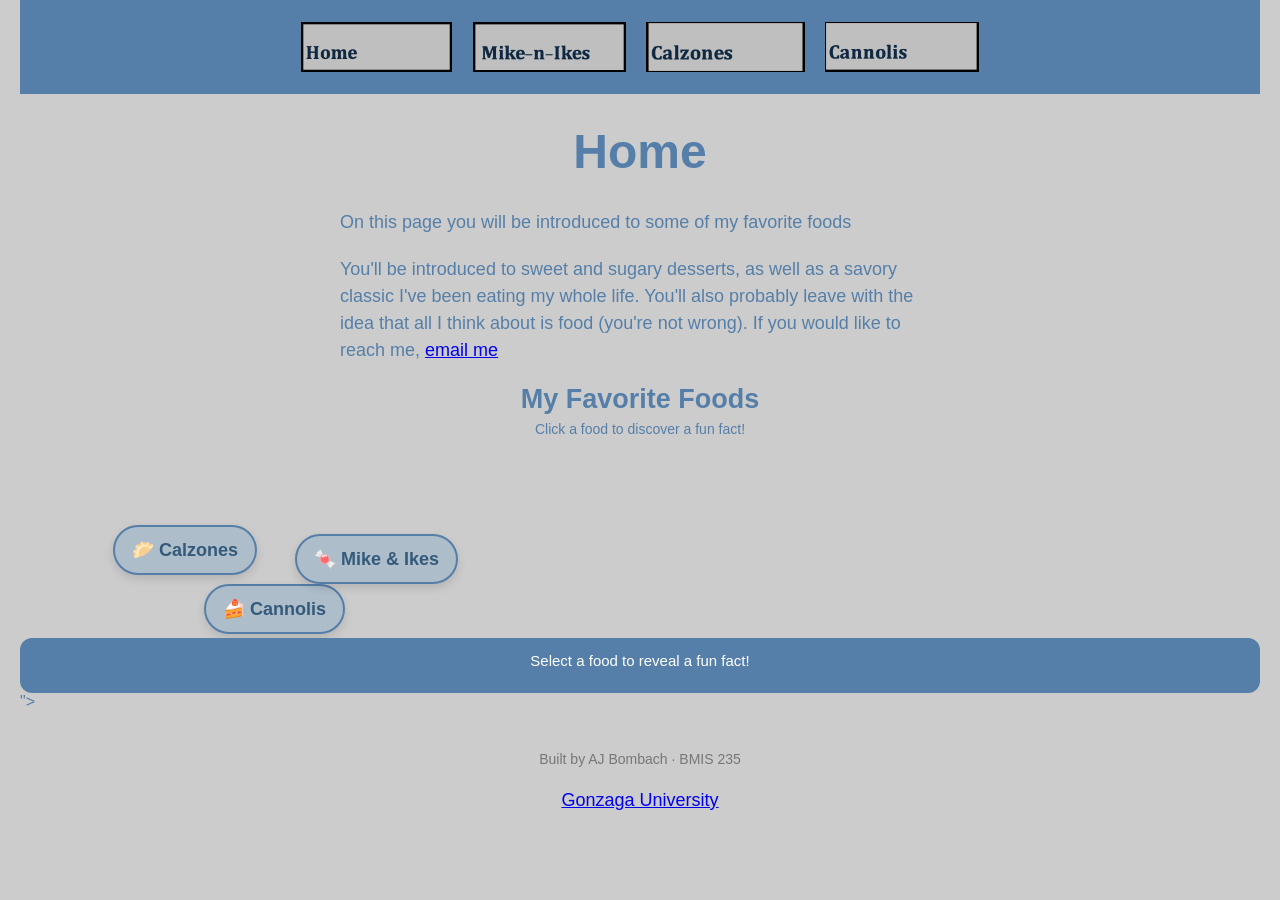
<file: index.html>
<!DOCTYPE html>
<!--
  Author: AJ Bombach
  GU username: abombach
  Course: BMIS 235 - HTML-3
-->
<html lang="en">
<head>
<meta charset="utf-8">
<meta name="author" content="AJ Bombach">
<title>Home</title>

<!-- this one line connects the page to the stylesheet -->
<link rel="stylesheet" href="styles.css">
</head>
<body>

<!-- ===== MENU ============================================================
     The menu is four links. Each link wraps an image instead of words.
     Build it once on this page, check that every link works,
     then copy the whole <nav> block and paste it over the menu on the
     other three pages, so every page has the exact same menu.
     ===================================================================== -->
<nav>
    <a href="index.html"><img src="img/home.png" alt="Home"></a>
    <a href="mikenikes.html"><img src="img/mikenikes.png" alt="mikenikes"></a>
    <a href="calzonee.html"><img src="img/calzonee.png" alt="calzonee"></a>
    <a href="cannolis.html"><img src="img/cannolis.png" alt="cannolis"></a>
</nav>

<h1>Home</h1>
<p>On this page you will be introduced to some of my favorite foods</p>
<p>You'll be introduced to sweet and sugary desserts, as well as a savory classic I've been eating my whole life. You'll also probably leave with the idea that all I think about is food (you're not wrong). If you would like to reach me, <a href="mailto:abombach@zagmail.gonzaga.edu">email me</a> </p>

<!-- ===== SHOWCASE ======================================================
     This box is empty on purpose. In Part 7 you paste an interactive
     graphic BETWEEN the opening <div> and the closing </div> below.
     ===================================================================== -->
<div class="
  <!-- HTML: Creates the interactive food showcase -->
<div class="showcase-food">
  <div class="showcase-header">
    <h2>My Favorite Foods</h2>
    <span>Click a food to discover a fun fact!</span>
  </div>

  <div class="showcase-arena" id="foodArena">
    <button class="showcase-food-item" data-food="calzones">🥟 Calzones</button>
    <button class="showcase-food-item" data-food="cannolis">🍰 Cannolis</button>
    <button class="showcase-food-item" data-food="mikeikes">🍬 Mike & Ikes</button>
  </div>

  <div class="showcase-fact" id="foodFact" aria-live="polite">
    Select a food to reveal a fun fact!
  </div>
</div>

<!-- CSS: Controls colors, layout, typography, and appearance -->
<style>
.showcase .showcase-food {
  display: flex;
  flex-direction: column;
  align-items: center;
  justify-content: space-between;
  background: #cccccc;
  color: #333333;
  font-family: "Al Nile", sans-serif;
  padding: 20px;
  border-radius: 16px;
  height: 350px;
  max-height: 450px;
  box-sizing: border-box;
  overflow: hidden;
}

.showcase .showcase-header {
  text-align: center;
  z-index: 2;
}

.showcase .showcase-header h2 {
  margin: 0 0 5px;
  font-size: 27px;
  color: #557fa9;
}

.showcase .showcase-header span {
  font-size: 14px;
}

.showcase .showcase-arena {
  position: relative;
  width: 100%;
  height: 200px;
  overflow: hidden;
}

.showcase .showcase-food-item {
  position: absolute;
  left: 0;
  top: 0;
  padding: 12px 17px;
  border: 2px solid #557fa9;
  border-radius: 30px;
  background: #aebdca;
  color: #345a7b;
  font-family: "Al Nile", sans-serif;
  font-size: 18px;
  font-weight: bold;
  cursor: pointer;
  white-space: nowrap;
  box-shadow: 0 4px 10px rgba(0,0,0,0.12);
  transition: background 0.2s, transform 0.2s;
  touch-action: manipulation;
}

.showcase .showcase-food-item:hover {
  background: #557fa9;
  color: white;
  transform: scale(1.1);
}

.showcase .showcase-food-item:focus-visible {
  outline: 3px solid #345a7b;
  outline-offset: 3px;
}

.showcase .showcase-fact {
  width: 100%;
  min-height: 55px;
  box-sizing: border-box;
  padding: 12px;
  background: #557fa9;
  color: white;
  border-radius: 12px;
  text-align: center;
  font-size: 15px;
  line-height: 1.4;
}
</style>

<!-- JavaScript: Makes foods bounce and displays facts when clicked -->
<script>
(function () {
  const arena = document.getElementById("foodArena");
  const factBox = document.getElementById("foodFact");
  const foods = arena.querySelectorAll(".showcase-food-item");

  const facts = {
    calzones: "🥟 Fun Fact: Calzones originated in Naples, Italy, and their name means 'trousers' in Italian!",
    cannolis: "🍰 Fun Fact: Cannoli originated in Sicily, Italy. Traditionally, they're filled with sweet ricotta cheese!",
    mikeikes: "🍬 Fun Fact: Mike and Ike candies were first introduced in 1940 and come in a variety of fruity flavors!"
  };

  const items = [];

  foods.forEach((food, index) => {
    items.push({
      element: food,
      x: 15 + index * 65,
      y: 15 + index * 40,
      vx: 1.2 + index * 0.4,
      vy: 1.1 + index * 0.3,
      paused: false
    });

    food.addEventListener("click", function () {
      factBox.textContent = facts[food.dataset.food];
    });
  });

  function animate() {
    const width = arena.clientWidth;
    const height = arena.clientHeight;

    items.forEach(item => {
      if (item.paused) return;

      const el = item.element;
      const maxX = width - el.offsetWidth;
      const maxY = height - el.offsetHeight;

      item.x += item.vx;
      item.y += item.vy;

      if (item.x <= 0 || item.x >= maxX) {
        item.vx *= -1;
        item.x = Math.max(0, Math.min(item.x, maxX));
      }

      if (item.y <= 0 || item.y >= maxY) {
        item.vy *= -1;
        item.y = Math.max(0, Math.min(item.y, maxY));
      }

      el.style.left = item.x + "px";
      el.style.top = item.y + "px";
    });

    requestAnimationFrame(animate);
  }

  items.forEach(item => {
    item.element.addEventListener("click", function () {
      item.paused = true;
      setTimeout(() => {
        item.paused = false;
      }, 800);
    });
  });

  animate();
})();
</script>
  "></div>

<!-- Footer: fill in your name -->
<footer>Built by AJ Bombach &middot; BMIS 235</footer>
<p style="text-align: center;"><a href="https://www.gonzaga.edu">Gonzaga University</a></p>

</body>
</html>
</file>
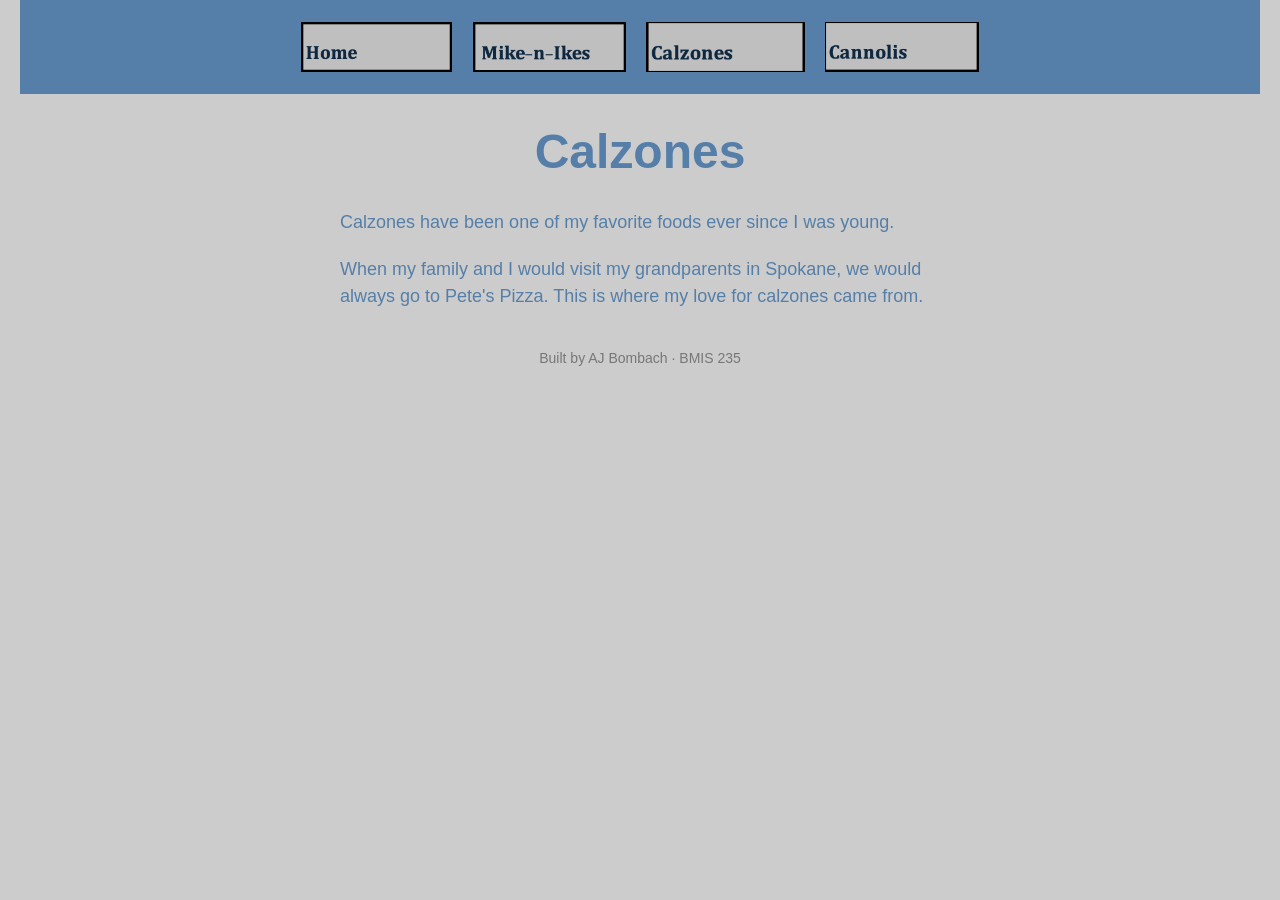
<file: calzonee.html>
<!DOCTYPE html>
<!--
  Author: YOUR NAME
  GU username: YOUR-GU-USERNAME
  Course: BMIS 235 - HTML-3
-->
<html lang="en">
<head>
<meta charset="utf-8">
<meta name="author" content="AJ Bombach">
<title>Page 1</title>

<!-- this one line connects the page to the stylesheet -->
<link rel="stylesheet" href="styles.css">
</head>
<body>

<!-- ===== MENU ============================================================
     The menu is four links. Each link wraps an image instead of words.
     Build it once on this page, check that every link works,
     then copy the whole <nav> block and paste it over the menu on the
     other three pages, so every page has the exact same menu.
     ===================================================================== -->
<nav>
    <a href="index.html"><img src="img/home.png" alt="Home"></a>
    <a href="mikenikes.html"><img src="img/mikenikes.png" alt="mikenikes"></a>
    <a href="calzonee.html"><img src="img/calzonee.png" alt="calzonee"></a>
    <a href="cannolis.html"><img src="img/cannolis.png" alt="cannolis"></a>
</nav>
  
<h1>Calzones</h1>
<p>Calzones have been one of my favorite foods ever since I was young.</p>
<p>When my family and I would visit my grandparents in Spokane, we would always go to Pete's Pizza. This is where my love for calzones came from.</p>

<!-- Footer: fill in your name -->
<footer>Built by AJ Bombach &middot; BMIS 235</footer>

</body>
</html>
</file>
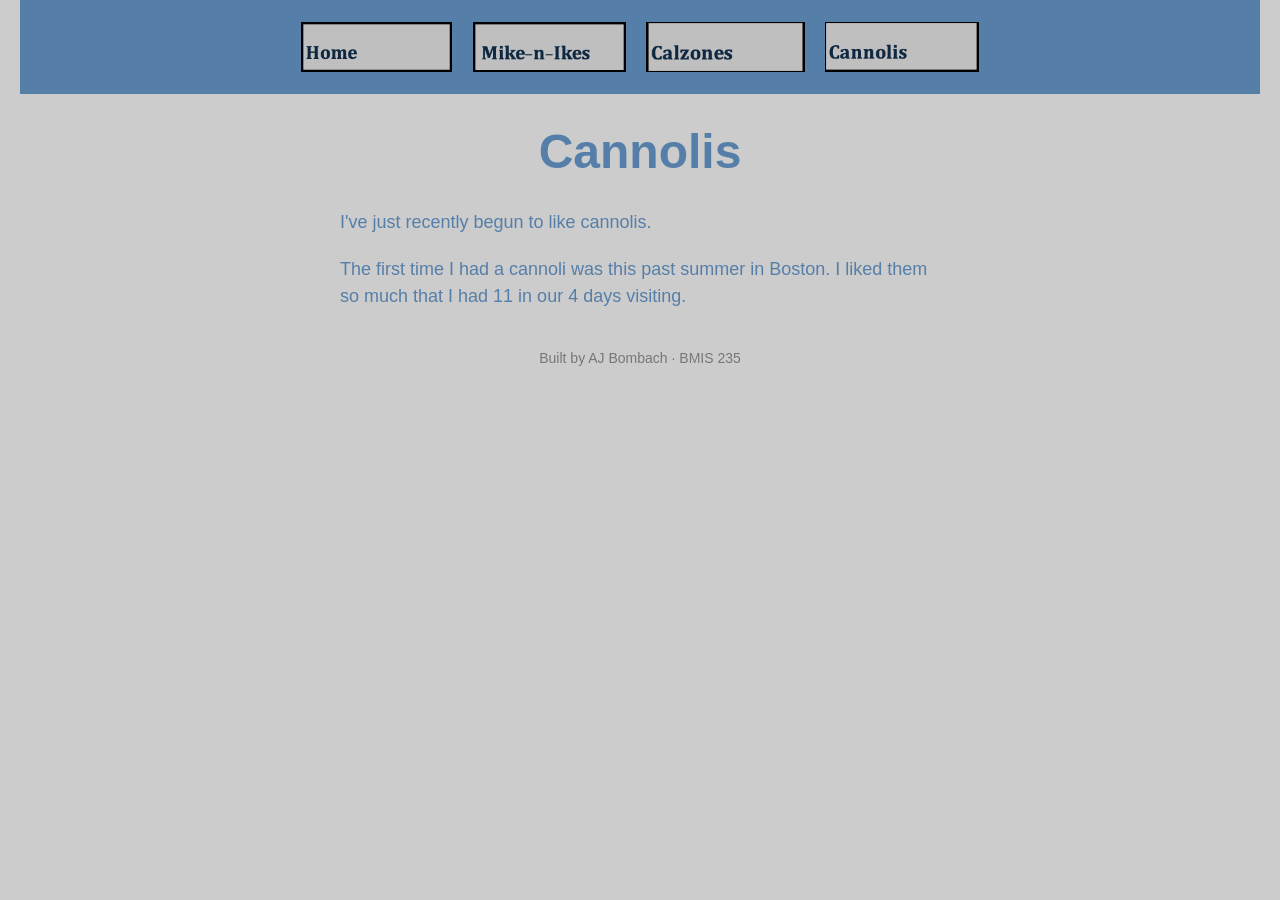
<file: cannolis.html>
<!DOCTYPE html>
<!--
  Author: YOUR NAME
  GU username: YOUR-GU-USERNAME
  Course: BMIS 235 - HTML-3
-->
<html lang="en">
<head>
<meta charset="utf-8">
<meta name="author" content="AJ Bombach">
<title>Cannolis</title>

<!-- this one line connects the page to the stylesheet -->
<link rel="stylesheet" href="styles.css">
</head>
<body>
<!-- ===== MENU ============================================================
     The menu is four links. Each link wraps an image instead of words.
     Build it once on this page, check that every link works,
     then copy the whole <nav> block and paste it over the menu on the
     other three pages, so every page has the exact same menu.
     ===================================================================== -->

<nav>
    <a href="index.html"><img src="img/home.png" alt="Home"></a>
    <a href="mikenikes.html"><img src="img/mikenikes.png" alt="mikenikes"></a>
    <a href="calzonee.html"><img src="img/calzonee.png" alt="calzonee"></a>
    <a href="cannolis.html"><img src="img/cannolis.png" alt="cannolis"></a>
</nav>
  
<h1>Cannolis</h1>
<p>I've just recently begun to like cannolis.</p>
<p>The first time I had a cannoli was this past summer in Boston. I liked them so much that I had 11 in our 4 days visiting. </p>

<!-- Footer: fill in your name -->
<footer>Built by AJ Bombach &middot; BMIS 235</footer>

</body>
</html>
</file>
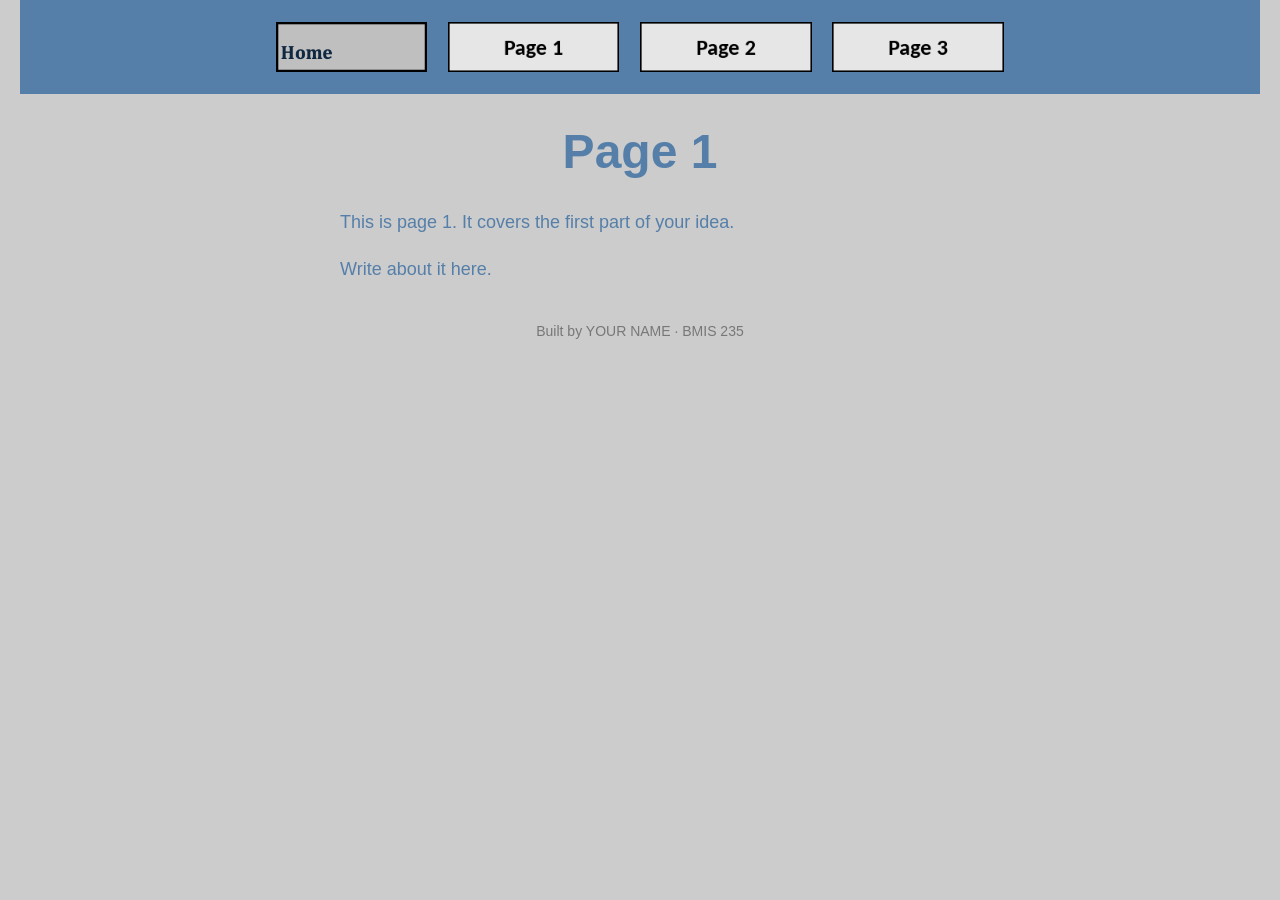
<file: favfoods.html>
<!DOCTYPE html>
<!--
  Author: YOUR NAME
  GU username: YOUR-GU-USERNAME
  Course: BMIS 235 - HTML-3
-->
<html lang="en">
<head>
<meta charset="utf-8">
<meta name="author" content="YOUR NAME">
<title>Page 1</title>

<!-- this one line connects the page to the stylesheet -->
<link rel="stylesheet" href="styles.css">
</head>
<body>

<!-- ===== MENU ============================================================
     The menu is four links. Each link wraps an image instead of words.
     Build it once on this page, check that every link works,
     then copy the whole <nav> block and paste it over the menu on the
     other three pages, so every page has the exact same menu.
     ===================================================================== -->
<nav>
    <a href="index.html"><img src="img/home.png" alt="Home"></a>
    <a href="page1.html"><img src="img/page1.png" alt="Page 1"></a>
    <a href="page2.html"><img src="img/page2.png" alt="Page 2"></a>
    <a href="page3.html"><img src="img/page3.png" alt="Page 3"></a>
</nav>

<h1>Page 1</h1>
<p>This is page 1. It covers the first part of your idea.</p>
<p>Write about it here.</p>

<!-- Footer: fill in your name -->
<footer>Built by YOUR NAME &middot; BMIS 235</footer>

</body>
</html>
</file>
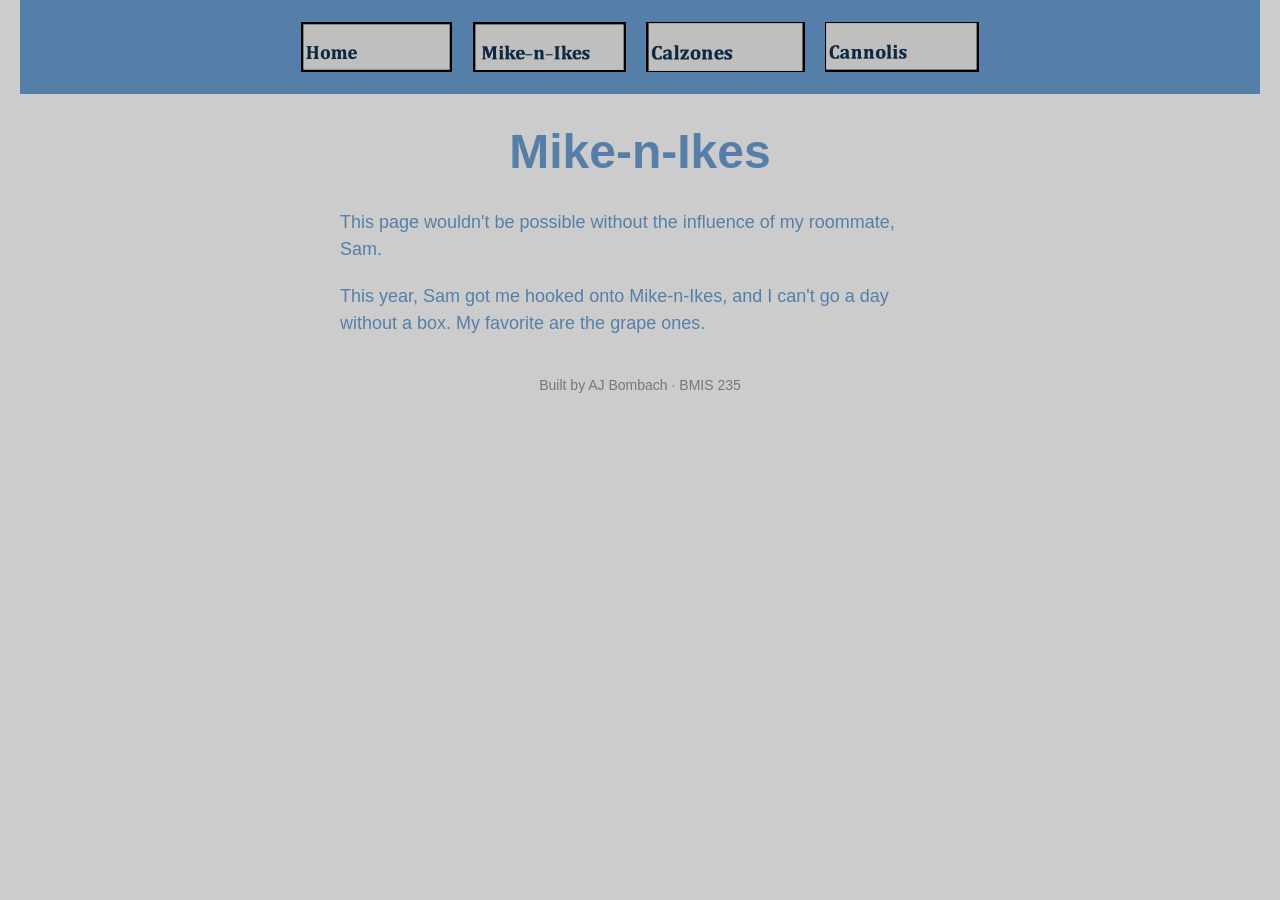
<file: mikenikes.html>
<!DOCTYPE html>
<!--
  Author: YOUR NAME
  GU username: YOUR-GU-USERNAME
  Course: BMIS 235 - HTML-3
-->
<html lang="en">
<head>
<meta charset="utf-8">
<meta name="author" content="AJ Bombach">
<title>Page 2</title>

<!-- this one line connects the page to the stylesheet -->
<link rel="stylesheet" href="styles.css">
</head>
<body>

<!-- ===== MENU ============================================================
     The menu is four links. Each link wraps an image instead of words.
     Build it once on this page, check that every link works,
     then copy the whole <nav> block and paste it over the menu on the
     other three pages, so every page has the exact same menu.
     ===================================================================== -->
<nav>
    <a href="index.html"><img src="img/home.png" alt="Home"></a>
    <a href="mikenikes.html"><img src="img/mikenikes.png" alt="mikenikes"></a>
    <a href="calzonee.html"><img src="img/calzonee.png" alt="calzonee"></a>
    <a href="cannolis.html"><img src="img/cannolis.png" alt="cannolis"></a>
</nav>
  
<h1>Mike-n-Ikes</h1>
<p>This page wouldn't be possible without the influence of my roommate, Sam.</p>
<p>This year, Sam got me hooked onto Mike-n-Ikes, and I can't go a day without a box. My favorite are the grape ones.</p>

<!-- Footer: fill in your name -->
<footer>Built by AJ Bombach &middot; BMIS 235</footer>

</body>
</html>
</file>
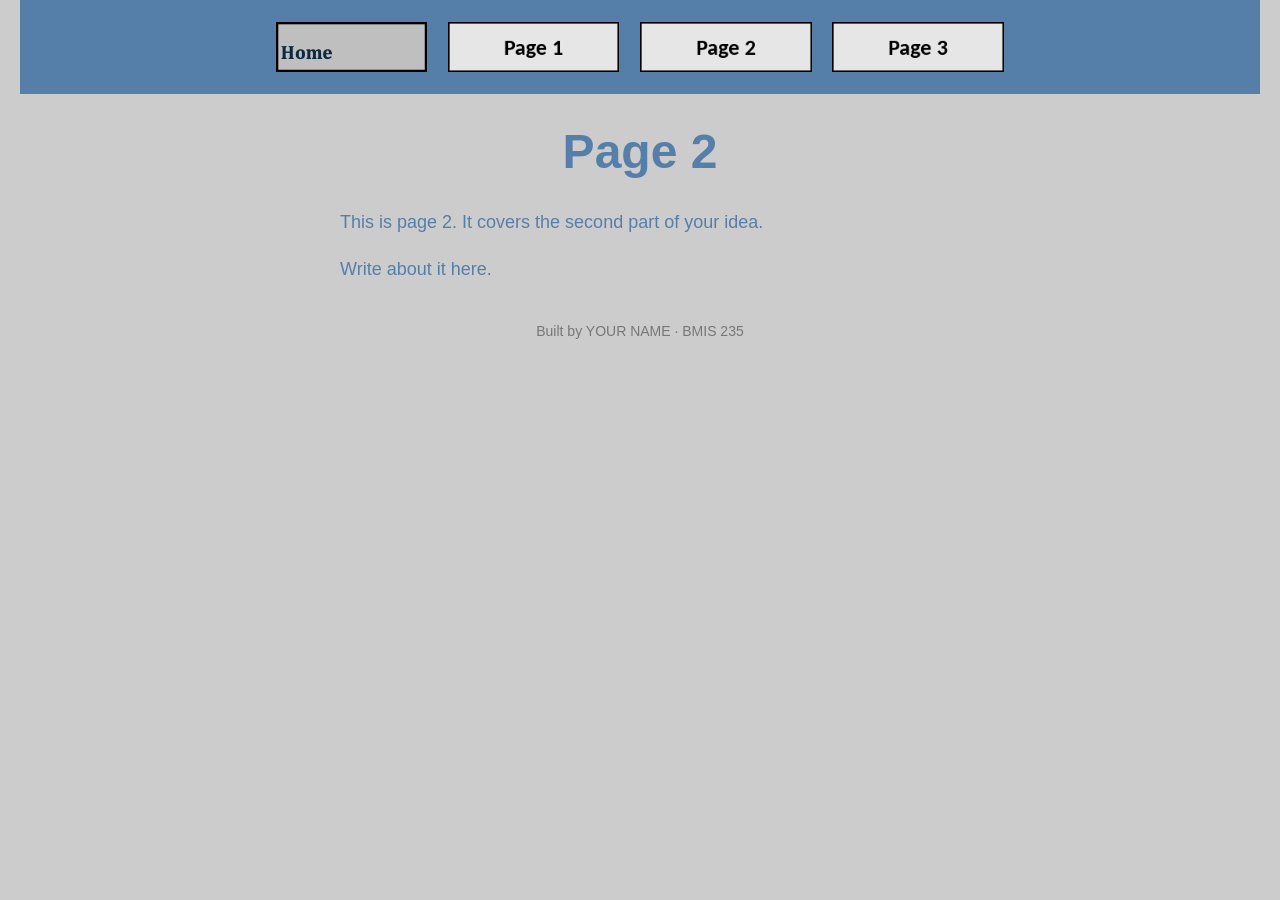
<file: page2.html>
<!DOCTYPE html>
<!--
  Author: YOUR NAME
  GU username: YOUR-GU-USERNAME
  Course: BMIS 235 - HTML-3
-->
<html lang="en">
<head>
<meta charset="utf-8">
<meta name="author" content="YOUR NAME">
<title>Page 2</title>

<!-- this one line connects the page to the stylesheet -->
<link rel="stylesheet" href="styles.css">
</head>
<body>

<!-- ===== MENU ============================================================
     The menu is four links. Each link wraps an image instead of words.
     Build it once on this page, check that every link works,
     then copy the whole <nav> block and paste it over the menu on the
     other three pages, so every page has the exact same menu.
     ===================================================================== -->
<nav>
    <a href="index.html"><img src="img/home.png" alt="Home"></a>
    <a href="page1.html"><img src="img/page1.png" alt="Page 1"></a>
    <a href="page2.html"><img src="img/page2.png" alt="Page 2"></a>
    <a href="page3.html"><img src="img/page3.png" alt="Page 3"></a>
</nav>

<h1>Page 2</h1>
<p>This is page 2. It covers the second part of your idea.</p>
<p>Write about it here.</p>

<!-- Footer: fill in your name -->
<footer>Built by YOUR NAME &middot; BMIS 235</footer>

</body>
</html>
</file>
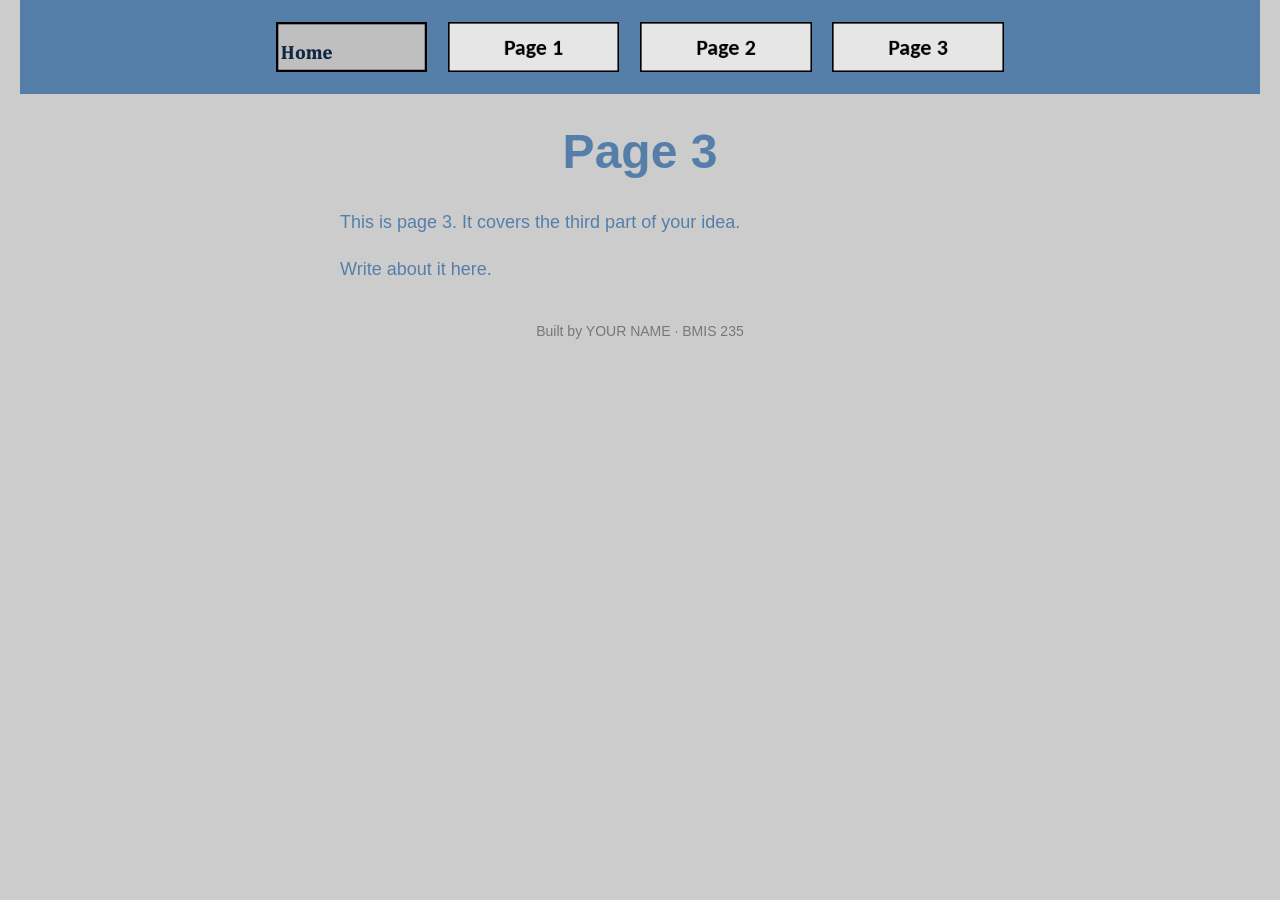
<file: page3.html>
<!DOCTYPE html>
<!--
  Author: YOUR NAME
  GU username: YOUR-GU-USERNAME
  Course: BMIS 235 - HTML-3
-->
<html lang="en">
<head>
<meta charset="utf-8">
<meta name="author" content="AJ Bombach">
<title>Page 3</title>

<!-- this one line connects the page to the stylesheet -->
<link rel="stylesheet" href="styles.css">
</head>
<body>
<!-- ===== MENU ============================================================
     The menu is four links. Each link wraps an image instead of words.
     Build it once on this page, check that every link works,
     then copy the whole <nav> block and paste it over the menu on the
     other three pages, so every page has the exact same menu.
     ===================================================================== -->
<nav>
    <a href="index.html"><img src="img/home.png" alt="Home"></a>
    <a href="page1.html"><img src="img/page1.png" alt="Page 1"></a>
    <a href="page2.html"><img src="img/page2.png" alt="Page 2"></a>
    <a href="page3.html"><img src="img/page3.png" alt="Page 3"></a>
</nav>

<h1>Page 3</h1>
<p>This is page 3. It covers the third part of your idea.</p>
<p>Write about it here.</p>

<!-- Footer: fill in your name -->
<footer>Built by YOUR NAME &middot; BMIS 235</footer>

</body>
</html>
</file>
<file: styles.css>
/* =====================================================================
   styles.css  ·  YOUR BRAND
   ---------------------------------------------------------------------
   This one file is your brand guide. Every page that links to it gets
   the same font, the same colors and the same spacing.
   Change a color here once, and every page changes.

   Use the same font and colors you picked for your Excel menu images,
   so the menu and the pages look like one brand.
   ===================================================================== */

body {
    font-family: "AL Nile", "Helvetica Neue", Arial, sans-serif;
    background-color: #cccccc;
    color: #557fa9;
    margin: 0;
    padding: 0 20px 40px 20px;
}

/* the menu at the top of every page */
nav {
    background-color: #557fa9;
    padding: 14px;
    text-align: center;
}

/* every image inside the menu is forced to the same height.
   If your images still look different sizes, their WIDTHS are
   different: go back to Excel and make every cell the same size. */
nav img {
    height: 50px;
    margin: 4px;
    vertical-align: middle;
    border: 4px solid #557fa9;
}

/* no underline or border around the image links */
nav a {
    text-decoration: none;
}

h1 {
    color: #557fa9;
    text-align: center;
    font-size: 48px;
    border: 8px solid 557fa9;
    border-radius: 12px;
    width: fit-content;
    margin: 20px auto;
    padding: 10px 24px;
}

h2 {
    color: #557fa9;
    font-size: 40px;
}

h3 {
    color: #557fa9;
    font-size: 34px;
}

h4 {
    color: #557fa9;
    font-size: 30px;
}

h5 {
    color: #557fa9;
    font-size: 26px;
}

h6 {
    color: #557fa9;
    font-size: 22px;
}

p {
    max-width: 600px;
    margin: 20px auto;
    font-size: 18px;
    line-height: 1.5;
}

footer {
    text-align: center;
    font-size: 14px;
    color: #777777;
    margin-top: 40px;
}
</file>
